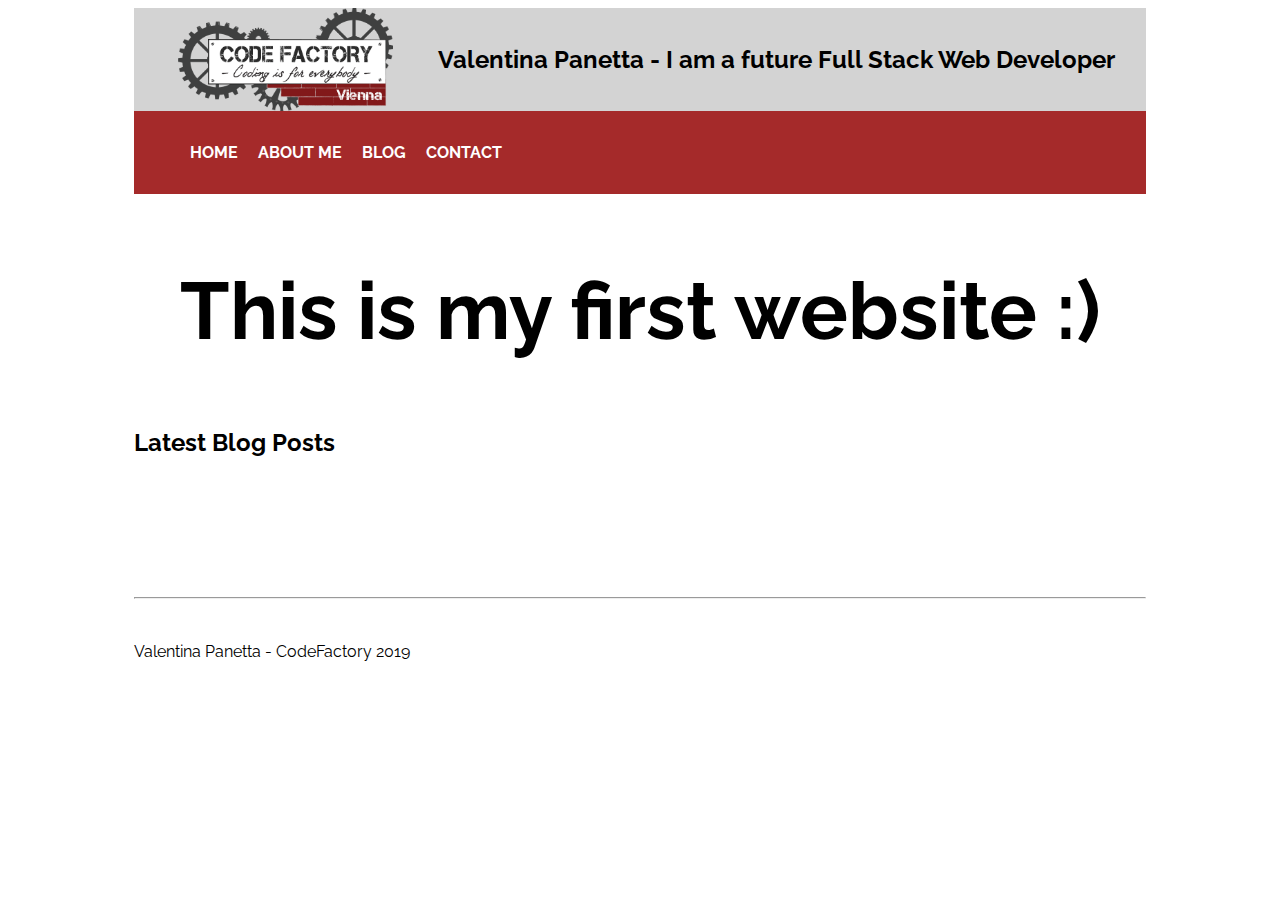
<file: index.html>
<!DOCTYPE html>
<html lang="en">
<head>
	<meta charset="UTF-8">
	<title>First Website</title>
	<link rel="stylesheet" type="text/css" href="resources/css/style.css">
	<link href="https://fonts.googleapis.com/css?family=Raleway:400,500,700,900" rel="stylesheet">
</head>
<body>
	<div id="container">
		<header>
			<div id="logo">
				<img src="resources/img/codefactory-vienna-logo.png" alt="logo">
				<h2>Valentina Panetta - I am a future Full Stack Web Developer</h2>
			</div>
			<nav>
				<ul>
					<li><a href="#">Home</a></li>
					<li><a href="#">About Me</a></li>
					<li><a href="#">Blog</a></li>
					<li><a href="#">Contact</a></li>
				</ul>
			</nav>
		</header>
		<div id="banner">
			<div id="banner-img">
				<h1>This is my first website :)</h1>
			</div>
		</div>
		<main>
			<div id="title">
				<h2>Latest Blog Posts</h2>
			</div>
			<div id="catalog">
				<div id="box">
					<img>
					<p>
				</div>
				<div id="box">
					<img>
					<p>
				</div>
				<div id="box">
					<img>
					<p>
				</div>
				<div id="box">
					<img>
					<p>
				</div>
			</div>

		</main>
		<footer>
			<hr></hr>
			<img>
			<p>Valentina Panetta - CodeFactory 2019</p>
		</footer>
	</div>
</body>
</html>
</file>
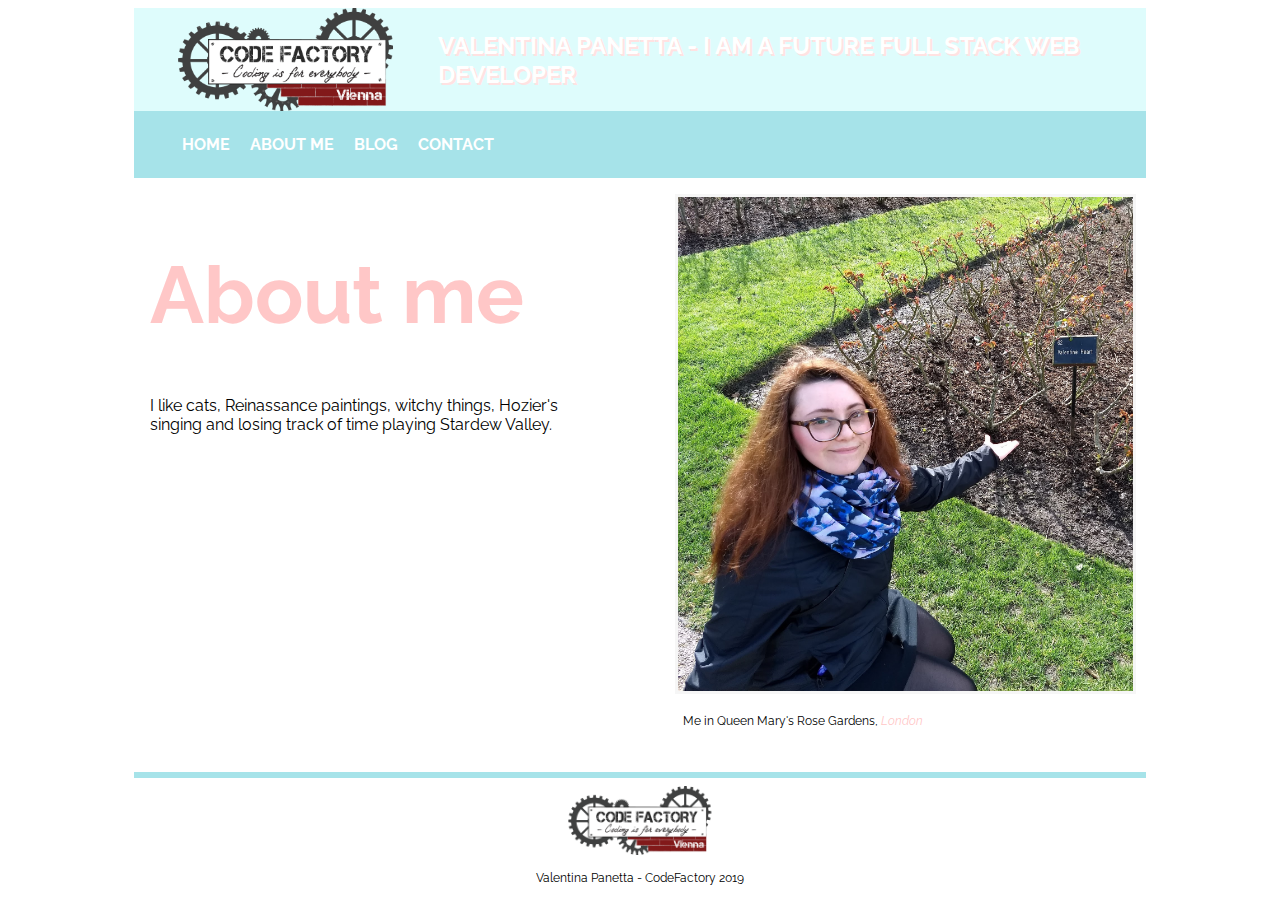
<file: about.html>
<!DOCTYPE html>
<html lang="en">

<head>
    <meta charset="UTF-8">
    <title>About Me</title>
    <link rel="stylesheet" type="text/css" href="resources/css/style_about.css">
    <link href="https://fonts.googleapis.com/css?family=Raleway:400,500,700,900" rel="stylesheet">
</head>

<body>
    <!-- CONTAINER -->
    <div id="container">
    	<!-- HEADER AND NAV -->
        <header>
            <div id="logo">
                <img src="resources/img/codefactory-vienna-logo.png" alt="logo">
                <h2>Valentina Panetta - I am a future Full Stack Web Developer</h2>
            </div>
            <nav>
                <ul>
                    <li><a href="#">Home</a></li>
                    <li><a href="#">About Me</a></li>
                    <li><a href="#">Blog</a></li>
                    <li><a href="#">Contact</a></li>
                </ul>
            </nav>
        </header>
        <!-- MAIN CONTENT -->
        <main class="flex">
        	<div class="about">
        		<h1>About me</h1>
        		<p>I like cats, Reinassance paintings, witchy things, Hozier's singing and losing track of time playing Stardew Valley.</p>
        	</div>
        	<div class="image">
        		<img src="resources/img/valentina.jpg" alt="Valentina">
        		<p>Me in Queen Mary's Rose Gardens, <i style="color: #ffc7c7;">London</i></p>
        	</div>
        </main>
        <!-- FOOTER -->
        <footer>
            <hr>
            </hr>
            <img src="resources/img/codefactory-vienna-logo.png" alt="logo">
            <p>Valentina Panetta - CodeFactory 2019</p>
        </footer>
    </div>
</body>

</html>
</file>
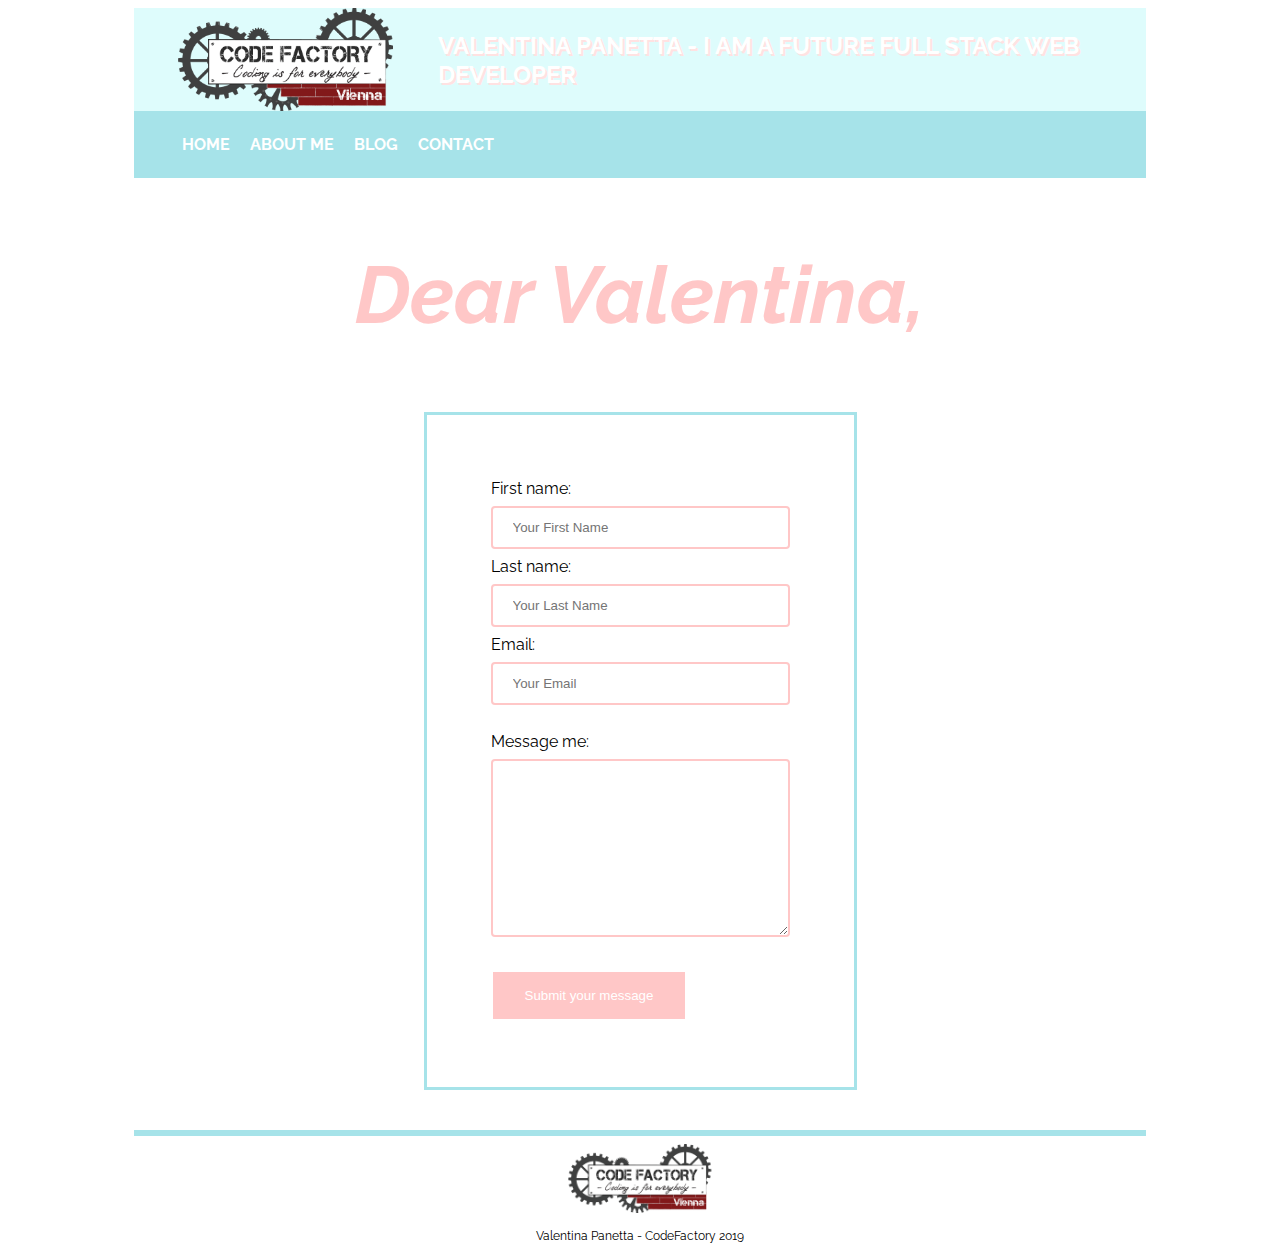
<file: contact.html>
<!DOCTYPE html>
<html lang="en">

<head>
    <meta charset="UTF-8">
    <title>Contact</title>
    <link rel="stylesheet" type="text/css" href="resources/css/style_contact.css">
    <link href="https://fonts.googleapis.com/css?family=Raleway:400,500,700,900" rel="stylesheet">
</head>

<body>
    <div id="container">
        <!-- HEADER AND NAV -->
        <header>
            <div id="logo">
                <img src="resources/img/codefactory-vienna-logo.png" alt="logo">
                <h2>Valentina Panetta - I am a future Full Stack Web Developer</h2>
            </div>
            <nav>
                <ul>
                    <li><a href="#">Home</a></li>
                    <li><a href="#">About Me</a></li>
                    <li><a href="#">Blog</a></li>
                    <li><a href="#">Contact</a></li>
                </ul>
            </nav>
        </header>
        <!-- INFORMATION -->
        <div class="flex">
        <div id="info">
        	<h1>Dear Valentina,</h1>
        </div>
        <!-- FORM -->
        <div id="form">
            <form action="action_page.php">
                First name:<br>
                <input type="text" name="firstname" placeholder="Your First Name"><br>
                Last name:<br>
                <input type="text" name="lastname" placeholder="Your Last Name"><br />
                Email:<br>
                <input type="text" name="email" placeholder="Your Email"><br />
                <br />
                Message me: <br />
                <textarea name="message" rows="10" cols="30"></textarea>
                <br />
                <br />
                <input type="submit" value="Submit your message">
            </form>
        </div>
    </div>
         <!-- FOOTER -->
        <footer>
            <hr>
            </hr>
            <img src="resources/img/codefactory-vienna-logo.png" alt="logo">
            <p>Valentina Panetta - CodeFactory 2019</p>
        </footer>
    </div>
</body>

</html>
</file>
<file: resources/css/style.css>
body {
	font-size: 16px;
	font-family: 'Raleway', sans-serif;
}

#container {
	width: 80%;
	margin: 0 auto;
}

/* HEADER */

#logo {
	display: flex;
	background-color: lightgrey;
	align-items: center;
	width: 100%
}

#logo img, h2 {
	display: inline;
}

#logo img {
	width: 30%;
}

#logo h2 {
	font-weight: 700;
	font-size: 1.5rem;
}

nav {
	background-color: brown;
	padding: 1rem;
	margin: 0 auto;
}

nav li {
	display: inline;
}

li a {
	text-decoration: none;
	text-transform: uppercase;
	padding-right: 1rem;
	color: white;
	font-weight: 700;
}

li a:hover {
	color: lightgrey;
}

/* BANNER */

h1 {
	font-weight: 700;
	font-size: 5rem;
	text-align: center;
	padding: 1rem;
}

/* MAIN */
</file>
<file: resources/css/style_about.css>
/* STYLES & STYLE OVERRIDES FROM MAIN CSS */
/* color palette: 
   pink: #ffc7c7
   lightpink: #ffe2e2
   babyblue: #defcfc;
   white: #f6f6f6
   blue: #a6e3e9 */

body {
    font-size: 16px;
    font-family: 'Raleway', sans-serif;
}

#container {
    width: 80%;
    margin: 0 auto;
}

/* HEADER */

#logo {
    display: flex;
    background-color: #defcfc;
    align-items: center;
    width: 100%
}

#logo img,
h2 {
    display: inline;
}

#logo img {
    width: 30%;
}

#logo h2 {
    font-weight: 700;
    font-size: 1.5rem;
    color: #ffffff;
    text-transform: uppercase;
    text-shadow: 0.125rem 0.125rem #ffe2e2;
}

nav {
    background-color: #a6e3e9;
    padding: 0.5rem;
    margin: 0 auto;
}

nav li {
    display: inline;
}

li a {
    text-decoration: none;
    text-transform: uppercase;
    padding-right: 1rem;
    color: #FFFFFF;
    font-weight: 700;
}

li a:hover {
    text-shadow: 0.125rem 0.125rem #ffe2e2;
}

/* Footer */

hr {
    border: 0.2rem solid;
    color: #a6e3e9;
}

footer {
    text-align: center;
}

footer p {
    font-size: 0.75rem;
}

footer img {
    width: 20%;
}


/* MAIN CONTENT */

.flex {
    display: flex;
    justify-content: space-between;
    width: 100%;
}


.image img {
    max-width: 100%;
    height: auto;
    display: block;
    border: 0.2rem solid #f6f6f6;
}


.about, .image {
    width: 45%;
    margin: 1rem;
}


h1 {
    font-weight: 700;
    font-size: 5rem;
    color: #ffc7c7;
}

.image p {
    padding: 0.5rem;
    font-size: 0.75rem;
}
</file>
<file: resources/css/style_contact.css>
/* STYLES & STYLE OVERRIDES FROM MAIN CSS */
/* color palette: 
   pink: #ffc7c7
   lightpink: #ffe2e2
   babyblue: #defcfc;
   white: #f6f6f6
   blue: #a6e3e9 */

body {
    font-size: 16px;
    font-family: 'Raleway', sans-serif;
}

#container {
    width: 80%;
    margin: 0 auto;
}

/* HEADER */

#logo {
    display: flex;
    background-color: #defcfc;
    align-items: center;
    width: 100%
}

#logo img,
h2 {
    display: inline;
}

#logo img {
    width: 30%;
}

#logo h2 {
    font-weight: 700;
    font-size: 1.5rem;
    color: #ffffff;
    text-transform: uppercase;
    text-shadow: 0.125rem 0.125rem #ffe2e2;
}

nav {
    background-color: #a6e3e9;
    padding: 0.5rem;
    margin: 0 auto;
}

nav li {
    display: inline;
}

li a {
    text-decoration: none;
    text-transform: uppercase;
    padding-right: 1rem;
    color: #FFFFFF;
    font-weight: 700;
}

li a:hover {
    text-shadow: 0.125rem 0.125rem #ffe2e2;
}

/* Footer */

hr {
    border: 0.2rem solid;
    color: #a6e3e9;
}

footer {
    text-align: center;
}

footer p {
    font-size: 0.75rem;
}

footer img {
    width: 20%;
}

/* INFO */
.flex {
    display: flex;
    flex-direction: column;
    align-items: center;
}

h1 {
    font-weight: 700;
    font-size: 5rem;
    font-style: italic;
    color: #ffc7c7;
}

#info {
    padding: 1rem;
}

/* FORM */

#form {
    border: 0.2rem solid #a6e3e9;
    padding: 4rem;
    margin-bottom: 2rem;
}

input[type="text"],
textarea[name="message"] {
    width: 100%;
    padding: 0.75rem 1.25rem;
    margin: 0.5rem 0;
    box-sizing: border-box;
    border: 0.125rem solid #ffc7c7;
    border-radius: 0.25rem;
}

input[type="submit"] {
    background-color: #ffc7c7;
    border: none;
    color: white;
    padding: 1rem 2rem;
    text-decoration: none;
    margin: 0.25rem 0.125rem;
}

input[type="submit"]:hover {
    background-color: #ffe2e2;
}
</file>
